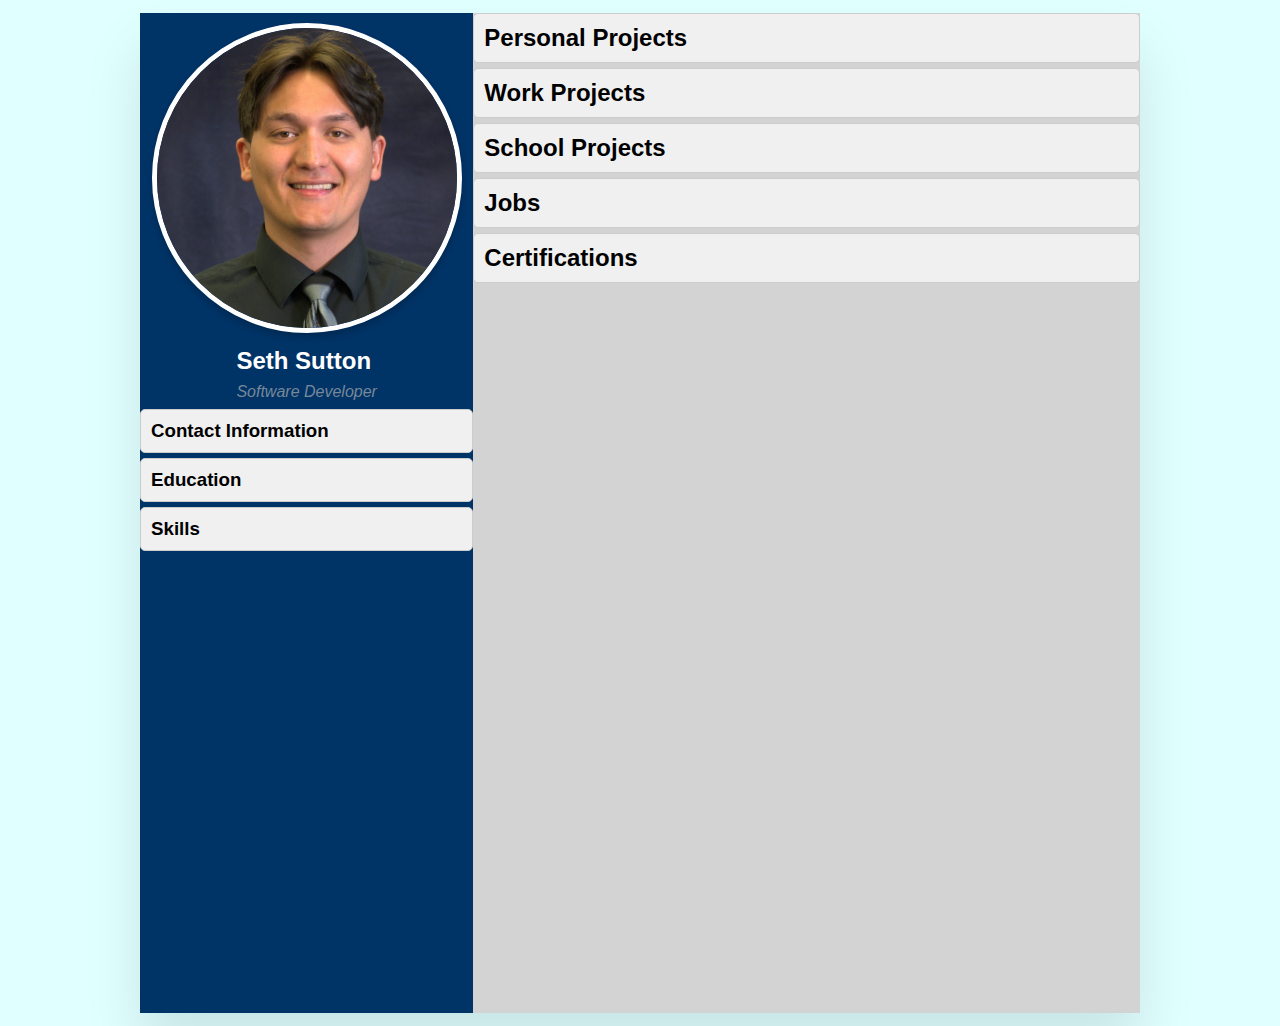
<file: public/index.html>
<!DOCTYPE html>
<html lang="en">
<head>
    <meta charset="UTF-8">
    <meta name="viewport" content="width=device-width, initial-scale=1.0">
    <title>Computer Science Profile</title>
    <link rel="stylesheet" href="https://cdnjs.cloudflare.com/ajax/libs/font-awesome/6.6.0/css/all.min.css" integrity="sha512-Kc323vGBEqzTmouAECnVceyQqyqdsSiqLQISBL29aUW4U/M7pSPA/gEUZQqv1cwx4OnYxTxve5UMg5GT6L4JJg==" crossorigin="anonymous" referrerpolicy="no-referrer" />
    <link rel="stylesheet" href="style.css">
</head>
<body>
    <div class="container">
        <div class="left-container">
            <div class="profile-text">
                <div class="image">
                    <img class="profile-picture" src="./images/ProfilePicture.jpg" alt="Profile Picture">
                </div>
                <h2>Seth Sutton<br><span>Software Developer</span></h2>
            </div>

        <div class="dropdown">
            <h3 onclick="toggleDropdown('contactInfo')">Contact Information <i class="fa fa-caret-down"></i></h3>
            <div id="contactInfo" class="dropdown-content">
                <ul>
                    <li>
                        <span class="icon"><i class="fa-regular fa-envelope"></i></span>
                        <span id="emailText" class="left-text">sjsutton27@yahoo.com</span>
                        <button class="link-button" onclick="copyEmail()">Copy Email</button>
                    </li>
                    <li>
                        <span class="icon"><i class="fa-brands fa-linkedin"></i></span>
                        <span id="linkedinText" class="left-text">Linkedin</span>
                        <a href="https://www.linkedin.com/in/seth-sutton/" target="_blank">
                            <button class="link-button">Go to Linkedin</button>
                        </a>
                    </li>
                </ul>
            </div>
        </div>

            <div class="dropdown">
                <h3 onclick="toggleDropdown('education')">Education <i class="fa fa-caret-down"></i></h3>
                <div id="education" class="dropdown-content">
                    <ul>
                        <li>
                            <i class="fa-solid fa-school"></i>
                            <span class="left-text"> Northern Kentucky University </span>
                        </li>
                        <li>
                            <span class="left-text"><span class="bold">Major:</span> Bachelor of Science in Computer Science</span>
                        </li>
                        <li>
                            <span class="left-text"><span class="bold">GPA:</span> 3.4</span>
                        </li>
                        <li>
                            <span class="left-text"><span class="bold">Minors:</span> Mathematics and Computer Information Technology</span>
                        </li>
                        <li>
                            <span class="left-text"><span class="bold">Date:</span> Aug 2019 - Dec 2023</span>
                        </li>
                    </ul>
                </div>
            </div>

            <div class="dropdown">
                <h3 onclick="toggleDropdown('skills')">Skills <i class="fa fa-caret-down"></i></h3>
                <div id="skills" class="dropdown-content">
                    <ul>  
                        <li class="list">
                            <i class="fa-solid fa-code"></i>
                            <span class="bold">Programming Languages</span>
                            <ul class="list">
                                <li><span class="left-text">Java</span></li>
                                <li><span class="left-text">HTML CSS JavaScript</span></li>
                                <li><span class="left-text">Python</span></li>
                            </ul>
                        </li>
                        <li class="list">
                            <i class="fa-solid fa-person"></i>
                            <span class="bold">Abilities</span>
                            <ul class="list">
                                <li><span class="left-text">IT Troubleshooting</span></li>
                                <li><span class="left-text">Debugging</span></li>
                                <li><span class="left-text">Coding</span></li>
                                <li><span class="left-text">Problem-Solving</span></li>
                                <li><span class="left-text">Designing</span></li>
                                <li><span class="left-text">Networking</span></li>
                                <li><span class="left-text">Customer Service</span></li>
                                <li><span class="left-text">Management</span></li>
                            </ul>
                        </li>
                    </ul>
                </div>
            </div>
        </div>

        <div class="right-container">
            
            <h2 onclick="toggleDropdown('personalProjects')">Personal Projects <i class="fa fa-caret-down"></i></h2>
            <div id="personalProjects" class="right-content">
                <ul>
                    <li>
                        <i class="fa-solid fa-bowl-food"></i><span class="right-text"> Soup Shop </span>
                        <a href="https://soup-shop-e2841.web.app/home" target="_blank">
                            <button class="link-button">Go to Soup Shop</button>
                        </a>
                    </li>
                    <li><i class="fa-solid fa-ghost"></i><span class="right-text"> Monster Slayer </span>
                        <a href="https://monster-slayer-364fd.web.app/" target="_blank">
                            <button class="link-button">Go to Monster Slayer</button>
                        </a>
                    </li>
                </ul>
            </div>

            <h2 onclick="toggleDropdown('workProjects')">Work Projects <i class="fa fa-caret-down"></i></h2>
            <div id="workProjects" class="right-content">
                <ul>
                    <li><i class="fa-solid fa-newspaper"></i><span class="right-text"> NKyTribune</span>
                        <a href="https://nkytribune.com/">
                            <button class="link-button">Go to NKyTribune</button>
                        </a>
                    </li>
                </ul>
            </div>

            <h2 onclick="toggleDropdown('schoolProjects')">School Projects <i class="fa fa-caret-down"></i></h2>
            <div id="schoolProjects" class="right-content">
                <ul>
                    <li>
                        <h3 class="right-text"> Riki System <h4> Date: Aug 2023 - Dec 2023</h4></h3><br>
                        <span class="right-bold">Description: </span>
                        <p>Engaged in the development of Riki that uses Python, Flask, and Jinja, a Wiki system at NKU, I focused on enhancing Register and Login Security, implementing MFA features, signup/login credentials and validations, and integrating Google's ReCAPTCHA for improved user authentication.</p><br>
                    </li>
                    <li>
                        <h3 class="right-text"> AI with Cat, Dogs, and Wildlife Facial Recognition <h4> Date: Aug 2023 - Dec 2023</h4></h3><br>
                        <span class="right-bold">Description: </span>
                        <p>Created an AI in my Artificial Intelligence class using Python and a Kaggle dataset. The AI, trained to identify images of cats, dogs, or wild animals, features a user-friendly GUI for image selection.</p><br>
                    </li>
                    <li>
                        <h3 class="right-text"> Rock-Paper-Scissors<h4> Date: Aug 2023 - Dec 2023</h4></h3><br>
                        <span class="right-bold">Description: </span>
                        <p>Created in Software Engineering class at NKU with the project demonstrating OOP with APIE and SOLID principles using Python. This project features an AI with multiple algorithms (Random, Paper-or-Rock, or Only-Scissors) for playing against the user.</p><br>
                    </li>
                    <li><h3 class="right-text"> Star Wars App<h4> Date: Jan 2023 - May 2023</h4></h3><br>
                        <span class="right-bold">Description: </span>
                        <p>Collaborated on a group project at NKU for my Mobile Development class in Android/Kotlin. We worked on a Star Wars app that made use of a Star Wars API called SWAPI from https://swapi.dev/ . During the project, we learned to use Jetpack Compose for creating resource cards and enhancing the app's functionality.</p><br>
                    </li>
                    <li>
                        <h3 class="right-text"> Hospital Console Application<h4> Date: Jan 2023 - May 2023</h4></h3><br>
                        <span class="right-bold">Description: </span>
                        <p>Developed a semester project in Advanced Programming using C/C++ to create a simulated hospital logging system with a command guide for user interaction for Advanced Programming class at NKU. </p><br>
                    </li>
                    <li><span class="right-text"> All School Projects can be found in my </span>
                        <a href="https://github.com/sjsutton27">
                            <button class="link-button">Github</button>
                        </a></li>
                </ul>
            </div>

            <h2 onclick="toggleDropdown('jobs')"> Jobs <i class="fa fa-caret-down"></i></h2>
            <div id="jobs" class="right-content">
                <ul>
                    <li>
                        <h3 class="right-text"> Amazon Area Manager <h4> Date: Aug 2024 - Present </h4></h3><br>
                        <span class="right-bold">Job Description: </span>
                        <p>As an Area Manager, I lead a large team of 50+ hourly associates in a fast-paced
                            production of a Fulfillment Center. My main role is to motivate, coach, and engage with
                            your associates. The Area Manager role empowers me to take ownership in running a
                            department efficiently, while investing and simplifying processes for the business.
                        </p><br>
                    </li>
                    <li><h3 class="right-text"> Tier 1 Service Desk Technician and Web Developer at Global Business Solutions
                        <h4> Date: Jan 2023 - June 2024  </h4></h3><br>
                        <span class="right-bold">Job Description: </span>
                        <p><ul>
                            <li> • Company Description: Information Technology that services network infrastructure, service desk, physical security, and AVIT
                            </li>
                            <li> • Microsoft365: Outlook, Teams, Admin Center, etc. 
                            </li>
                            <li> • Manage Websites and Servers in MyKinsta and AWS. 
                            </li>
                            <li> • Design websites with CSS, Wordpress, and HTML.
                            </li>
                            <li> • Worked with Citrix, Barracuda, Wordpress and Splash Top. 
                            </li>
                            <li> • Provide Technical Assistance and Support to End-users by phone, email, and chat. 
                            </li>
                            <li> • Assist Clients in resolving Hardware, Software, and Network Issues.
                            </li>
                            <li> • Identify, Troubleshoot, and resolve technical problems in a timely manner (printers, VPNs, operating systems). 
                            </li>
                            <li> • Escalate conflicts to the appropriate teams. 
                            </li>
                            <li> • Document all client interactions and resolutions in the ticketing system.
                            </li>
                            <li> • Provide customer service to All clients' satisfaction.</li>
                            <li> • Participate in ongoing training to stay up to date with new technology.
                            </li>
                        </ul>
                        </p><br></li>
                        <li>
                            <h3 class="right-text"> UPS: Part-Time Supervisor <h4> Date: Nov 2019-Jan 2023 </h4></h3><br>
                            <span class="right-bold">Job Description: </span>
                            <p><ul>
                                <li>• Company Description: United Parcel Service is a global logistics and package delivery
                                    company known for its comprehensive supply chain management services.
                                </li>
                                <li>• Supervised Truck drivers, Hazmat auditors, Bad Address clerks, international
                                    auditors, and loaders/unloaders.</li>
                                <li>• Assumed various roles, conducted training, managed timecards, organized
                                    schedules, and handled emails.</li>
                            </ul>
                            </p><br>
                        </li>
                </ul>
            </div>

            <h2 onclick="toggleDropdown('certifications')"> Certifications <i class="fa fa-caret-down"></i></h2>
            <div id="certifications" class="right-content">
                <ul>
                    <li> <h3 class="right-text"> AWS Cloud practitioner <h4> Status: In Progress </h4></h3><br>
                        <span class="right-bold">Cert Description: </span>
                        <p>The AWS Certified Cloud Practitioner validates foundational, understanding of AWS Cloud services and terminology. 
                        </p><br>
                    </li>
                    <li><h3 class="right-text"> CompTIA Network+ <h4> Status: In Progress </h4></h3><br>
                        <span class="right-bold">Cert Description: </span>
                        <p>Validates the core skills necessary to establish, maintain, troubleshoot and secure networks in any environment. 
                        </p><br></li>
                        <li><h3 class="right-text"> Oracle Certified Associate, Java SE 8 Programmer
                            <h4> Status: In Progress </h4></h3><br>
                            <span class="right-bold">Cert Description: </span>
                            <p>The Java SE 8 Oracle Certified Associate (OCA) certification helps you build a foundational understanding of Java, and gaining this certification credential is the first of two steps in demonstrating you have the high-level skills needed to become a professional Java developer. 
                            </p><br></li>
                </ul>
            </div>
        </div>
    </div>
    <script src="main.js"></script>
</body>
</html>
</file>
<file: public/style.css>
* {
    font-family: Arial, sans-serif;
    padding: 0;
    margin: 0;
}

body {
    background-color: lightcyan;
    display: flex;
    justify-content: center;
    align-items: center;
    min-height: 100vh;
}

.container {
    display: flex; 
    flex-direction: row;
    width: 100%;
    max-width: 1000px;
    min-height: 1000px;
    box-shadow: 0 35px 55px rgba(0, 0, 0, 0.1);
    margin: 1%;
}

.left-container {
    flex: 1; 
    background-color: #003366;
    min-height: 100px;
}

.profile-picture {
    width: 300px;
    height: 300px;
    border-radius: 50%;
    background-position: center;
    background-size: cover;
    overflow: hidden;
    border: 5px solid white;  
    box-shadow: 0 4px 6px rgba(0, 0, 0, 0.2); 
    margin: 10px;
}

.profile-text{
    position: relative;
    display: flex;
    flex-direction: column;
    align-items: center;
    padding-bottom: 2%;
}

.profile-text span{
    color: lightslategray;
    font-size: medium;
    font-style: italic;
    font-weight: 100;
}

.profile-text h2{
    color: white;
    font-weight: bolder;
}

.contact-info{
    padding-top: 20px;
}

.left-title{
    color: white;
    text-transform: capitalize;
    font-weight: 600;
    letter-spacing: 1px;
    margin: 10px 5px;
}

.left-text{
    color: lightgray;
}

.right-text{
    color: #003366;
}

.bold{
    font-weight: bold;
    color: lightgray;
}
.right-bold{
    font-weight: bold;
}
.list{
    position: relative;
    list-style: none;
    margin: 10px 5px;
}

.contact-info ul{
    position: relative;
}

.contact-info ul li{
    position: relative;
    list-style: none;
    margin: 10px 5px;
}

.link-button {
    font: bold;
    cursor: pointer;
    transition: all 0.3s;
    text-decoration: none;
    color: #003366;
    background-color: white;
    padding: 5px 10px;
    margin-right: 10px;
    display: inline-block;
    border: 1px solid transparent;
    border-radius: 5px;
    margin: 5px 1px;
  
    transition:
      background-color 0.1s,
      color 0.1s;
  }
  
  .link-button:hover {
    background-color: black;
    color: blue;
    border: 1px solid blue;
  }

.education ul li{
    position: relative;
    list-style: none;
    margin: 10px 5px;
}

 /* Dropdown Style */
 .dropdown h3,
 .right-container h2 {
     cursor: pointer;
     padding: 10px;
     background-color: #f0f0f0;
     border: 1px solid #ccc;
     margin-bottom: 5px;
     border-radius: 5px;
 }
 .dropdown h3:hover,
 .right-container h2:hover {
     background-color: #e0e0e0;
 }
 .dropdown-content,
 .right-content {
     display: none;
     padding-left: 20px;
 }
 .dropdown-content ul,
 .right-content ul {
     list-style-type: none;
     padding: 0;
 }

.right-container {
    flex: 2; 
    background-color: lightgrey;
    min-height: 100px;
}

.right-title{
    color: #003366;
    text-transform: capitalize;
    font-weight: 600;
    letter-spacing: 1px;
    text-decoration: underline;
    margin: 10px 10px;
}
</file>
